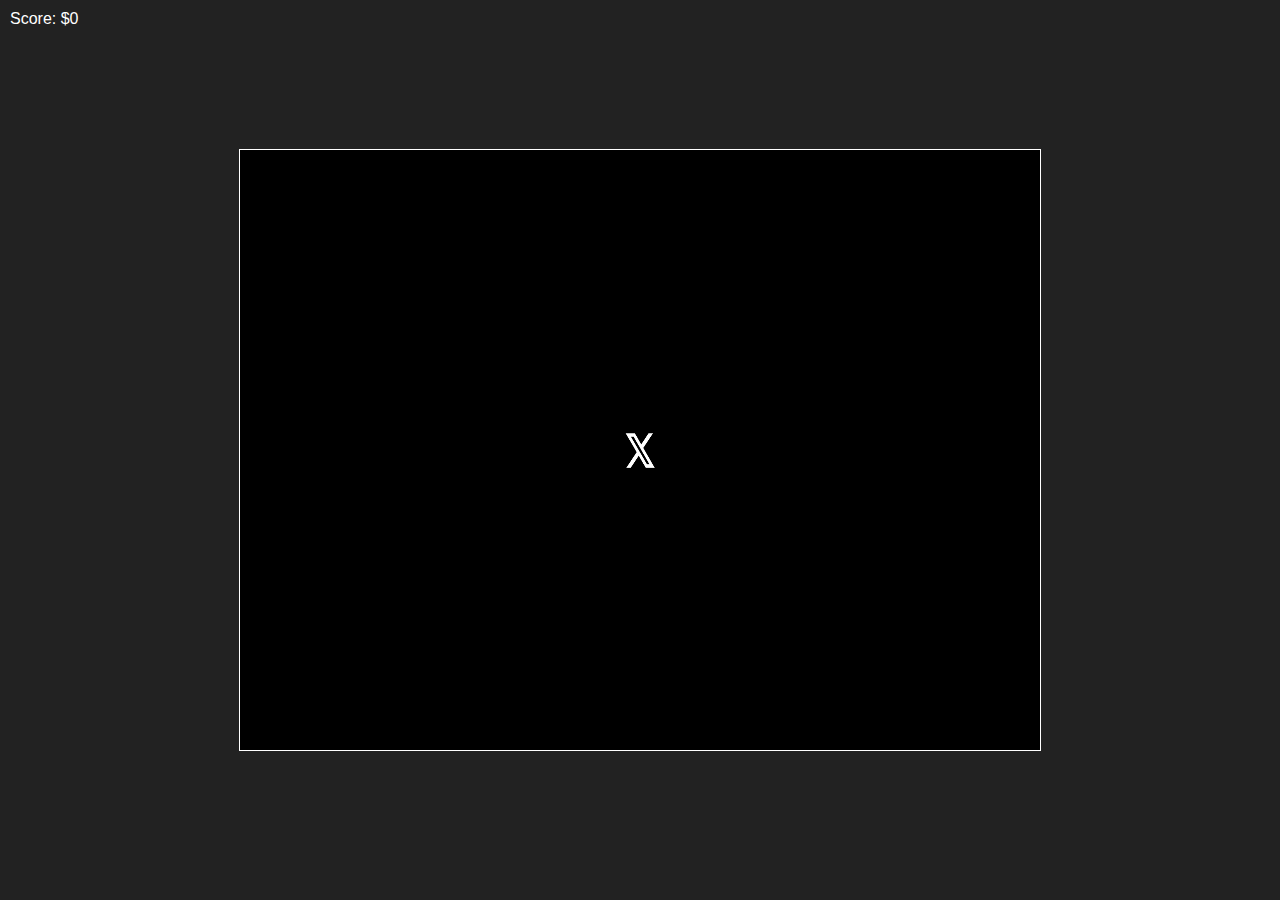
<file: index.html>
<!DOCTYPE html>
<html>
<head>
    <title>Doge Defender</title>
    <style>
        canvas { border: 1px solid white; background: black; }
        body { background: #222; margin: 0; display: flex; justify-content: center; align-items: center; height: 100vh; }
        #ui { position: absolute; top: 10px; left: 10px; color: white; font-family: Arial; }
    </style>
</head>
<body>
    <div id="ui">Score: $<span id="score">0</span></div>
    <canvas id="gameCanvas" width="800" height="600"></canvas>
    <audio id="shootSound" src="shoot.wav"></audio>
    <audio id="bgMusic" src="music.mp3" loop></audio>
    <script src="game.js"></script>
</body>
</html>
</file>
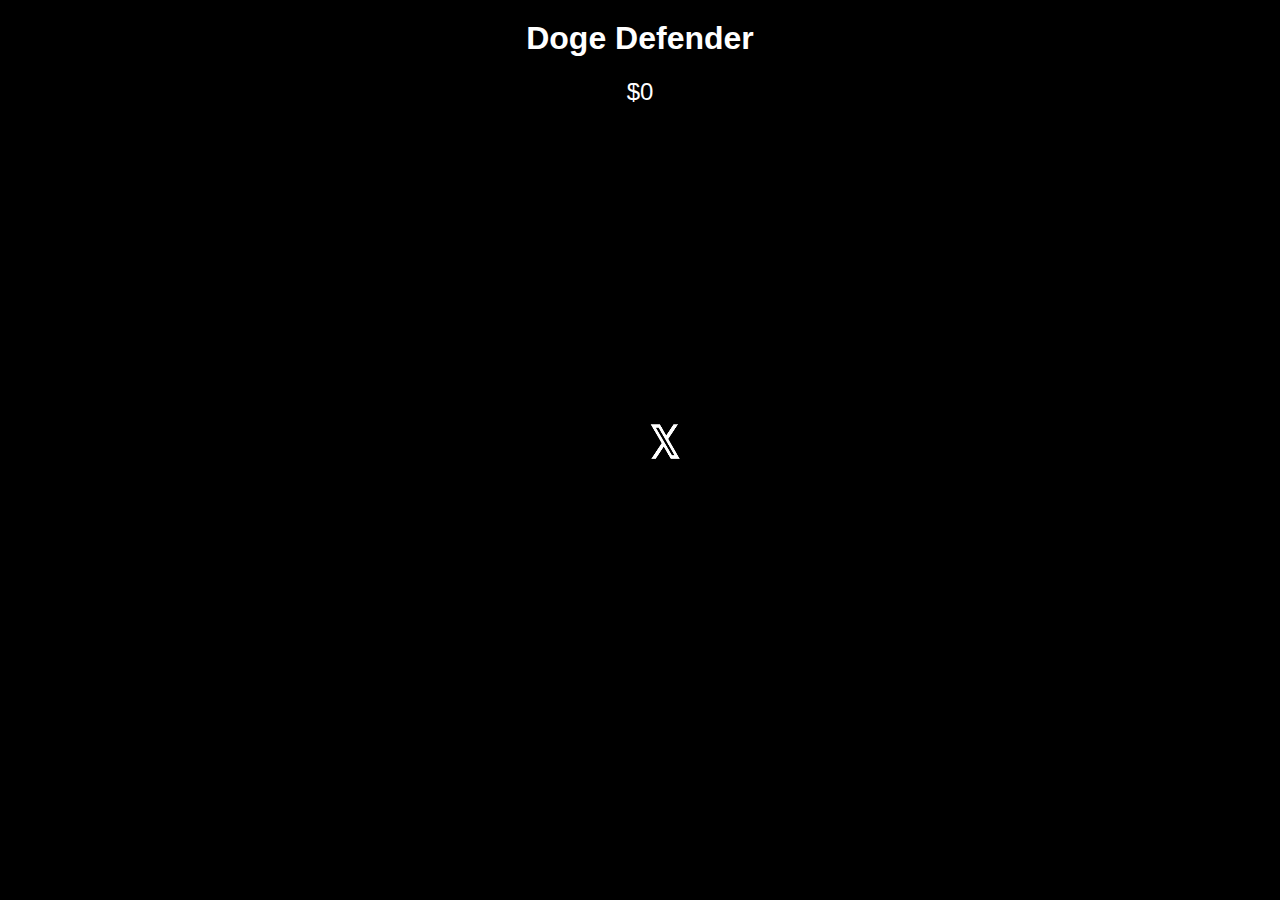
<file: temp2/index.html>
<!DOCTYPE html>
<html lang="en">
<head>
  <meta charset="UTF-8">
  <meta name="viewport" content="width=device-width, initial-scale=1.0">
  <title>Doge Defender</title>
  <link rel="stylesheet" href="style.css">
</head>
<body>
  <h1>Doge Defender</h1>
  <div id="score">$0</div>
  <canvas id="gameCanvas"></canvas>
  <div id="gameOver" class="hidden">Game Over! Press 'R' to Restart</div>
  <script src="script.js"></script>
</body>
</html>
</file>
<file: temp2/style.css>
body {
    margin: 0;
    overflow: hidden;
    font-family: Arial, sans-serif;
    background: black;
    color: white;
    text-align: center;
  }
  
  h1 {
    margin-top: 20px;
  }
  
  #score {
    font-size: 24px;
    margin: 10px;
  }
  
  canvas {
    display: block;
    margin: 0 auto;
    background: black;
  }
  
  #gameOver {
    position: absolute;
    top: 50%;
    left: 50%;
    transform: translate(-50%, -50%);
    font-size: 48px;
    color: red;
    display: none;
  }
  
  .hidden {
    display: none;
  }
</file>
